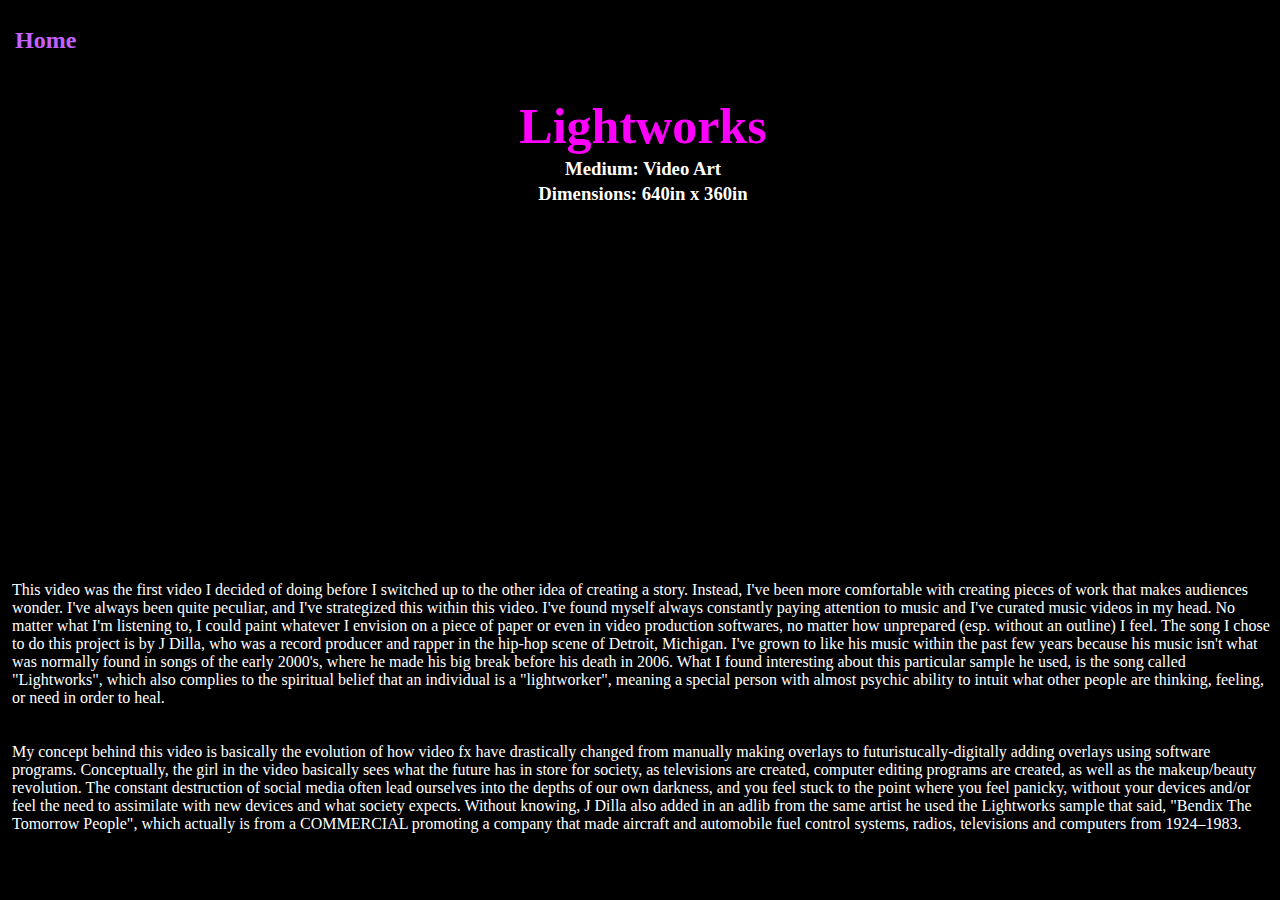
<file: my-portfolio-web/project2.html>
<!DOCTYPE html>
<html>
<head>
  <<title>HypermediART</title>
  <<link rel="stylesheet" type="text/css" href="css/subpages.css">
  <ul id="navigation">
    <l1 class="buttons"><a href="index.html">Home</a></l1>
  </head>

  <body>
    <h1>HypermediART</h1>
    <h3 id="colour"class="size"> Lightworks</h3>
    <h3 id="question2"> Medium: Video Art </h3>
    <h3 id="question2"> Dimensions: 640in x 360in </h3>

  <iframe src="https://player.vimeo.com/video/323228870" width="640" height="360" frameborder="0" allow="autoplay; fullscreen" allowfullscreen></iframe>
  <p> This video was the first video I decided of doing before I switched up to the other idea of creating a story. Instead, I've been more comfortable with creating pieces of work that makes audiences wonder. I've always been quite peculiar, and I've strategized this within this video. I've found myself always constantly paying attention to music and I've curated music videos in my head. No matter what I'm listening to, I could paint whatever I envision on a piece of paper or even in video production softwares, no matter how unprepared (esp. without an outline) I feel. The song I chose to do this project is by J Dilla, who was a record producer and rapper in the hip-hop scene of Detroit, Michigan. I've grown to like his music within the past few years because his music isn't what was normally found in songs of the early 2000's, where he made his big break before his death in 2006. What I found interesting about this particular sample he used, is the song called "Lightworks", which also complies to the spiritual belief that an individual is a "lightworker", meaning a special person with almost psychic ability to intuit what other people are thinking, feeling, or need in order to heal.<br><br><br>

My concept behind this video is basically the evolution of how video fx have drastically changed from manually making overlays to futuristucally-digitally adding overlays using software programs. Conceptually, the girl in the video basically sees what the future has in store for society, as televisions are created, computer editing programs are created, as well as the makeup/beauty revolution. The constant destruction of social media often lead ourselves into the depths of our own darkness, and you feel stuck to the point where you feel panicky, without your devices and/or feel the need to assimilate with new devices and what society expects. Without knowing, J Dilla also added in an adlib from the same artist he used the Lightworks sample that said, "Bendix The Tomorrow People", which actually is from a COMMERCIAL promoting a company that made aircraft and automobile fuel control systems, radios, televisions and computers from 1924–1983.<br>
</file>
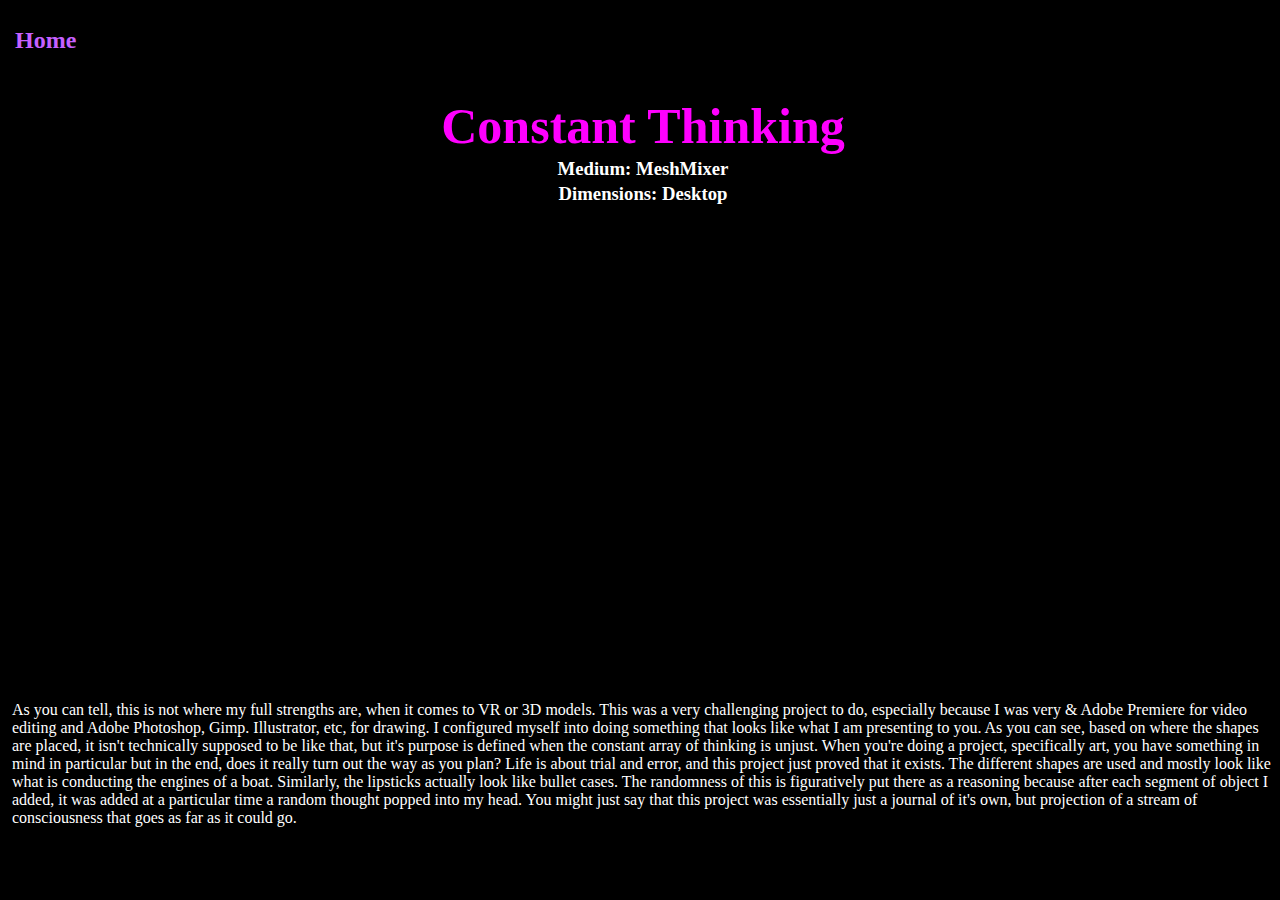
<file: my-portfolio-web/project3.html>
<!DOCTYPE html>
<html>
<head>
  <<title>3D MeshMash</title>
  <<link rel="stylesheet" type="text/css" href="css/subpages.css">
  <ul id="navigation">
    <l1 class="buttons"><a href="index.html">Home</a></l1>
  </head>

  <body>
    <h1>3D MeshMash</h1>
    <h3 id="colour" class="size"> Constant Thinking</h3>
    <h3 id="question2"> Medium: MeshMixer </h3>
    <h3 id="question2"> Dimensions: Desktop </h3>
    <div class="sketchfab-embed-wrapper"><iframe width="640" height="480" src="https://sketchfab.com/models/7979d71c81294b28b8c6e38eabc3f004/embed" frameborder="0" allow="autoplay; fullscreen; vr" mozallowfullscreen="true" webkitallowfullscreen="true"></iframe>
</div>
<p> As you can tell, this is not where my full strengths are, when it comes to VR or 3D models. This was a very challenging project to do, especially because I was very & Adobe Premiere for video editing and Adobe Photoshop, Gimp. Illustrator, etc, for drawing. I configured myself into doing something that looks like what I am presenting to you. As you can see, based on where the shapes are placed, it isn't technically supposed to be like that, but it's purpose is defined when the constant array of thinking is unjust. When you're doing a project, specifically art, you have something in mind in particular but in the end, does it really turn out the way as you plan? Life is about trial and error, and this project just proved that it exists. The different shapes are used and mostly look like what is conducting the engines of a boat. Similarly, the lipsticks actually look like bullet cases. The randomness of this is figuratively put there as a reasoning because after each segment of object I added, it was added at a particular time a random thought popped into my head. You might just say that this project was essentially just a journal of it's own, but projection of a stream of consciousness that goes as far as it could go.<br>
</file>
<file: my-portfolio-web/css/subpages.css>
@import url('https://fonts.googleapis.com/css?family=Yanone+Kaffeesatz:400,700');
* {
  margin: 3px;
  padding: 0;
  background-color: black
}
h1 {
  font-size: 30px
  background-color: gray;
  color: black

}
h3 { color: white}


p { color: white
}
body {
font-size: 24px
background-color: black
color: white
  font-family: 'Yanone Kaffeesatz',monospace;
  padding: 0px;
}

img {
  float: centerpoint
  padding:15px
  width: 40%;
  height: 99vh;
}

ul {
  position: absolute;

}

.buttons{
  float: centerpoint;
  font-size: 18pt;
  list-style-type: disc;
  color: white;
  padding-right: 15px;
}
.buttons a {
  color: #C561FF;
  text-decoration: none;
  font-weight: bold;
}

#question {
  text-align: center;
  font-weight: bold;
  color:magenta;
}
#question2{
  text-align: center;
  font-weight: bold;
  color: white
}
#colour {
  text-align: center;
  font-weight: bold;
  color: magenta
}
.size {
  font-size: 50px
}
</file>
